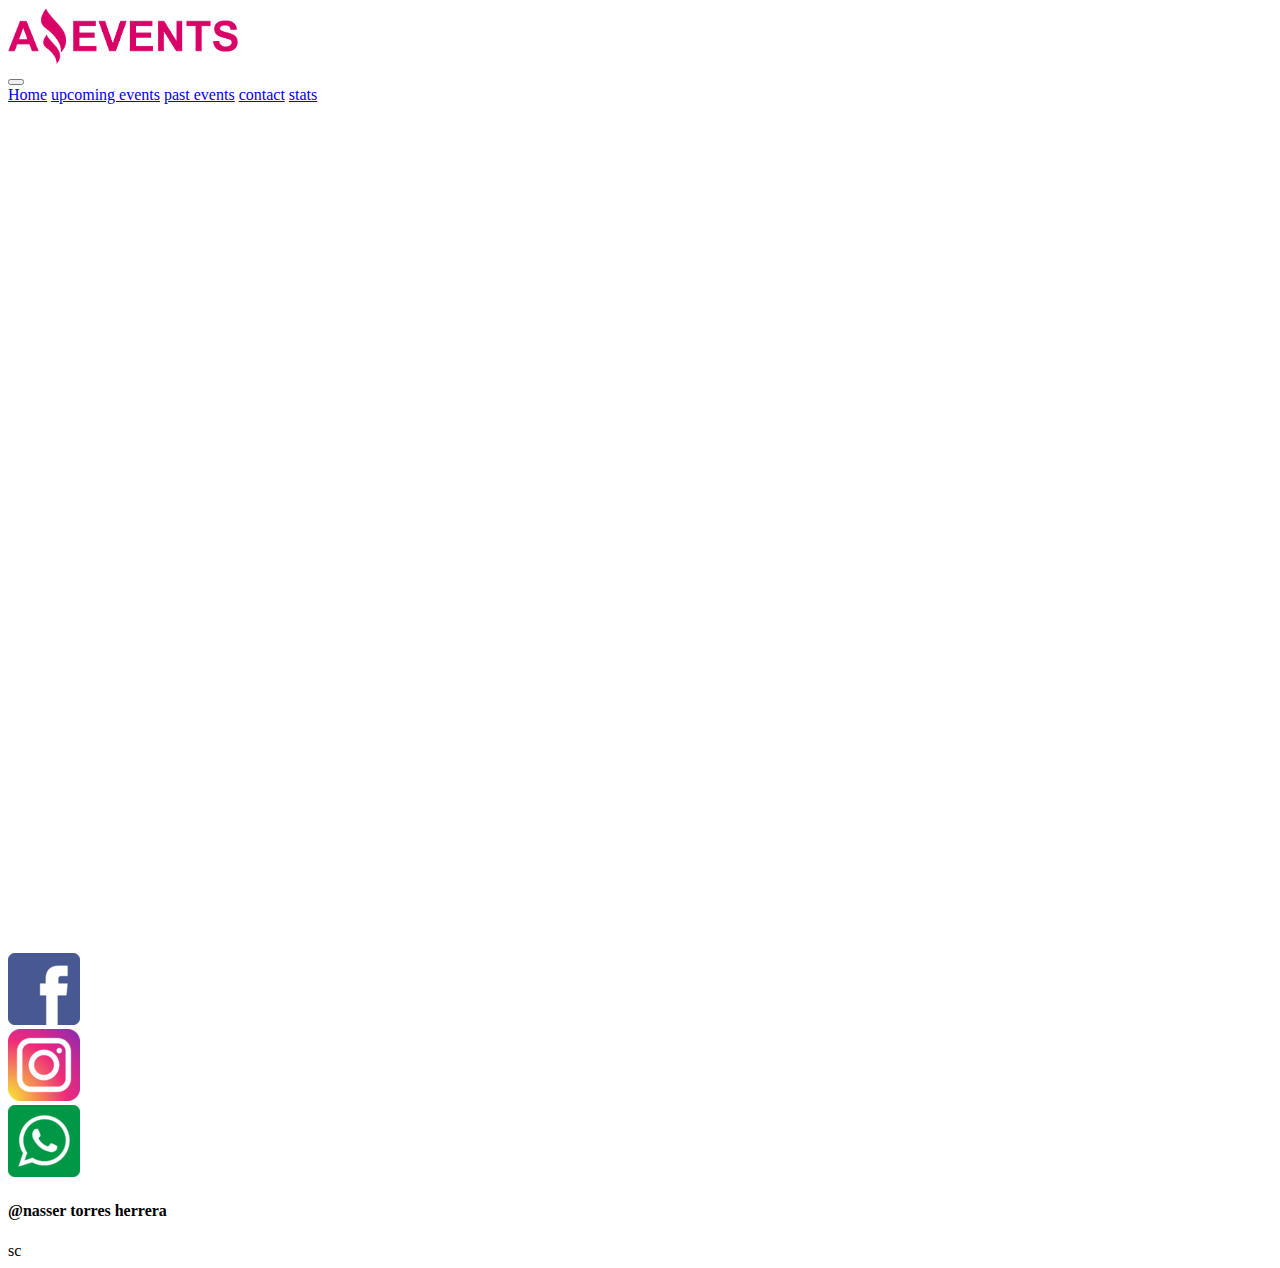
<file: details.html>
<!DOCTYPE html>
<html lang="en">
<head>
    <meta charset="UTF-8">
    <meta name="viewport" content="width=device-width, initial-scale=1.0">
    <title>Amazing Events</title>
    <link rel="icon" href="Recursos_Amazing_Events_Task_1/favicon.png">
    <link href="https://cdn.jsdelivr.net/npm/bootstrap@5.3.2/dist/css/bootstrap.min.css" rel="stylesheet" integrity="sha384-T3c6CoIi6uLrA9TneNEoa7RxnatzjcDSCmG1MXxSR1GAsXEV/Dwwykc2MPK8M2HN" crossorigin="anonymous">
    <link rel="stylesheet" type="text/css" href="./style.css">

</head>
    <header class=" bg-secondary lh-60 p-3">
        <div>
          <nav class="navbar navbar-expand-lg bg-body-tertiary">
            <div class="container">
              <img src="Recursos_Amazing_Events_Task_1/amazing_brand.png" class="img-thumbnail imgamazing " alt="...">
              </div>
            <div class="container-fluid">
               <button class="navbar-toggler" type="button" data-bs-toggle="collapse" data-bs-target="#navbarNavAltMarkup" aria-controls="navbarNavAltMarkup" aria-expanded="false" aria-label="Toggle navigation">
                <span class="navbar-toggler-icon"></span>
              </button>
              <div class="collapse navbar-collapse" id="navbarNavAltMarkup">
                <div class="navbar-nav">
                  <a class="nav-link active fs-4" aria-current="page" href="index.html">Home</a>
                  <a class="nav-link fs-4" href="upcomingevents.html">upcoming events</a>
                  <a class="nav-link fs-4" href="pastevents.html">past events</a>
                  <a class="nav-link fs-4" href="contact.html">contact</a>
                  <a class="nav-link fs-4" href="stats.html">stats</a>
                </div>
              </div>
            </div>
          </nav>
        </div>

    </header>
    <main>
      
      <div  id="contenedor" class=" d-flex justify-content-center">
       
        
   </div>
    </main>
        
    <footer class="contenedor d-flex justify-content-between align-items-center bg-secondary p-3">
      <div class="container d-flex flex-lg-row ">
        <div><img src="Recursos_Amazing_Events_Task_1/facebook.png" class="img-thumbnail" alt="..."></div>
      <div><img src="Recursos_Amazing_Events_Task_1/instagram.png" class="img-thumbnail" alt="..."></div>
      <div><img src="Recursos_Amazing_Events_Task_1/whatsapp.png" class="img-thumbnail" alt="..."></div>
      <div class="container d-flex justify-content-end text-capitalize fs-4"><h4>@nasser torres herrera</h4></div>
      
      </div>
      
    </footer>
    <script src="https://cdn.jsdelivr.net/npm/bootstrap@5.3.2/dist/js/bootstrap.bundle.min.js" integrity="sha384-C6RzsynM9kWDrMNeT87bh95OGNyZPhcTNXj1NW7RuBCsyN/o0jlpcV8Qyq46cDfL" crossorigin="anonymous"></script>
    
    <script type="module" src="./details.js"></script>
    sc
</body>
</html>
</file>
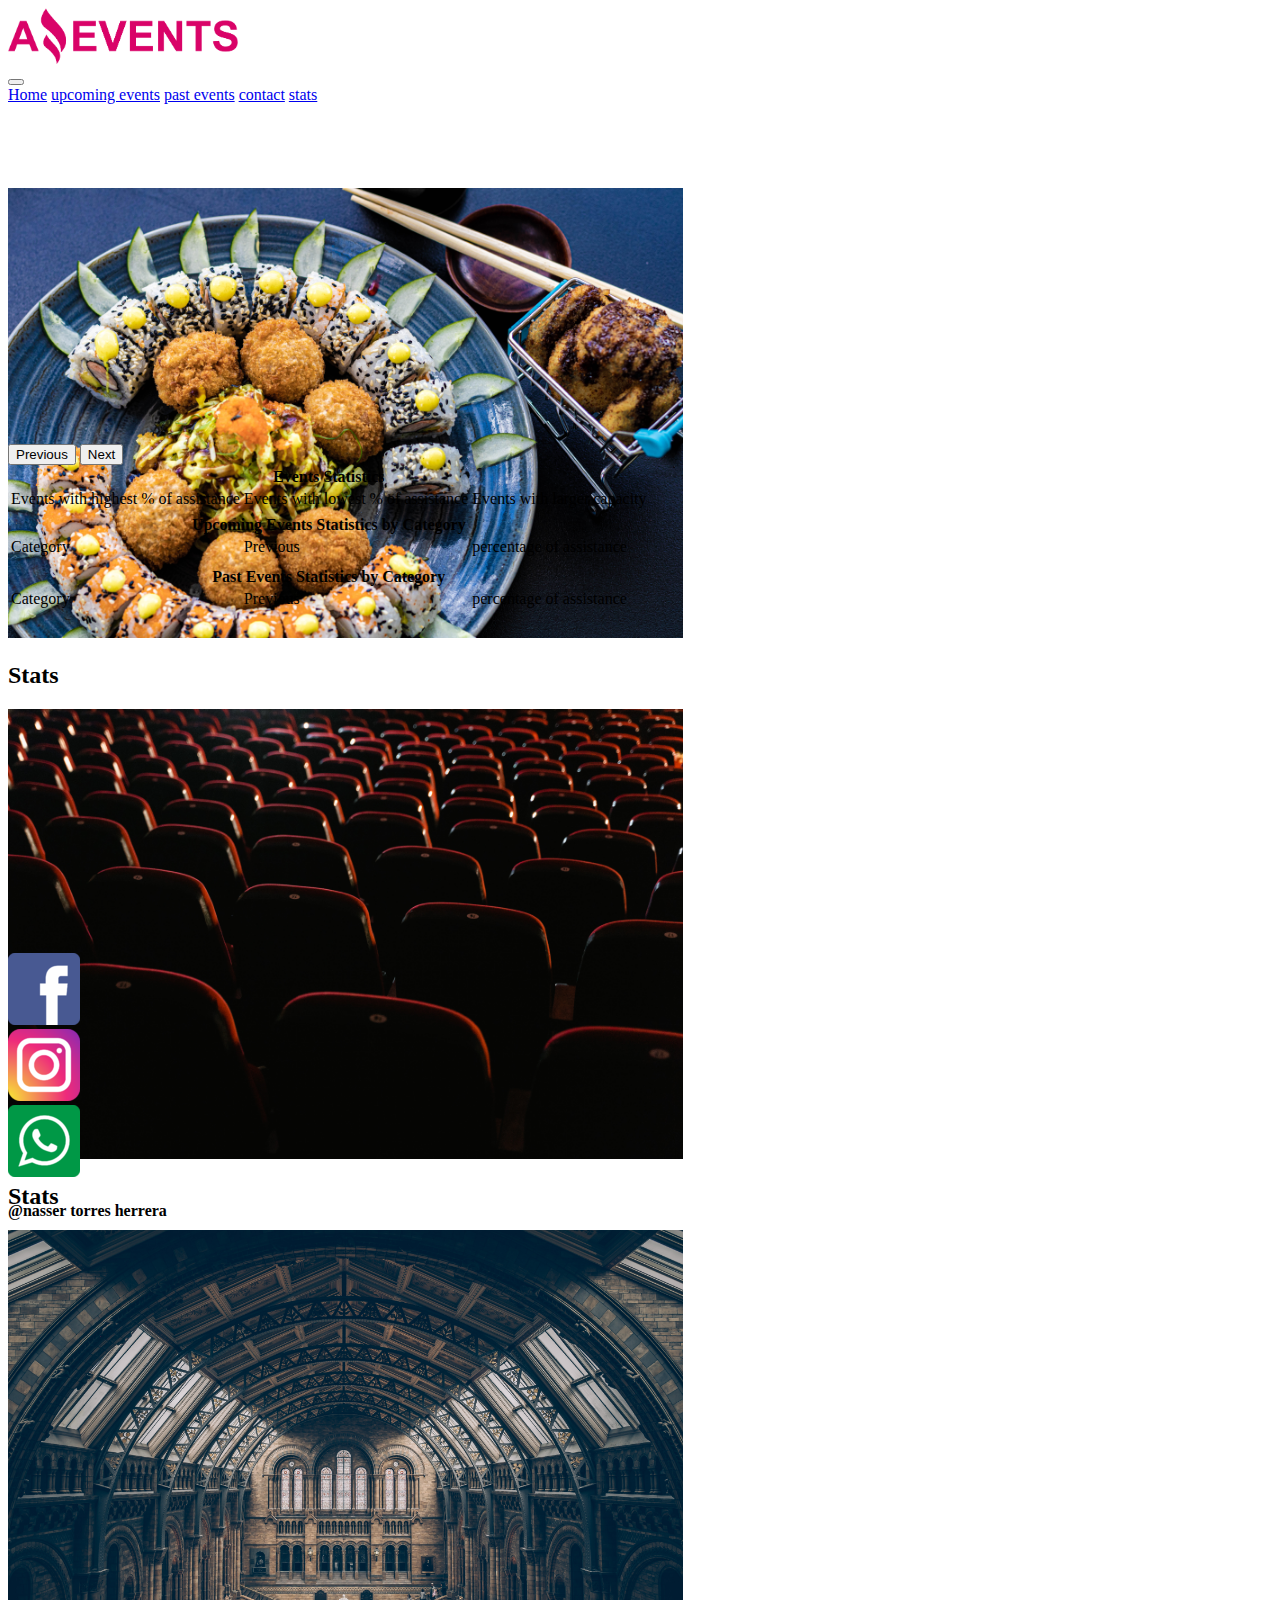
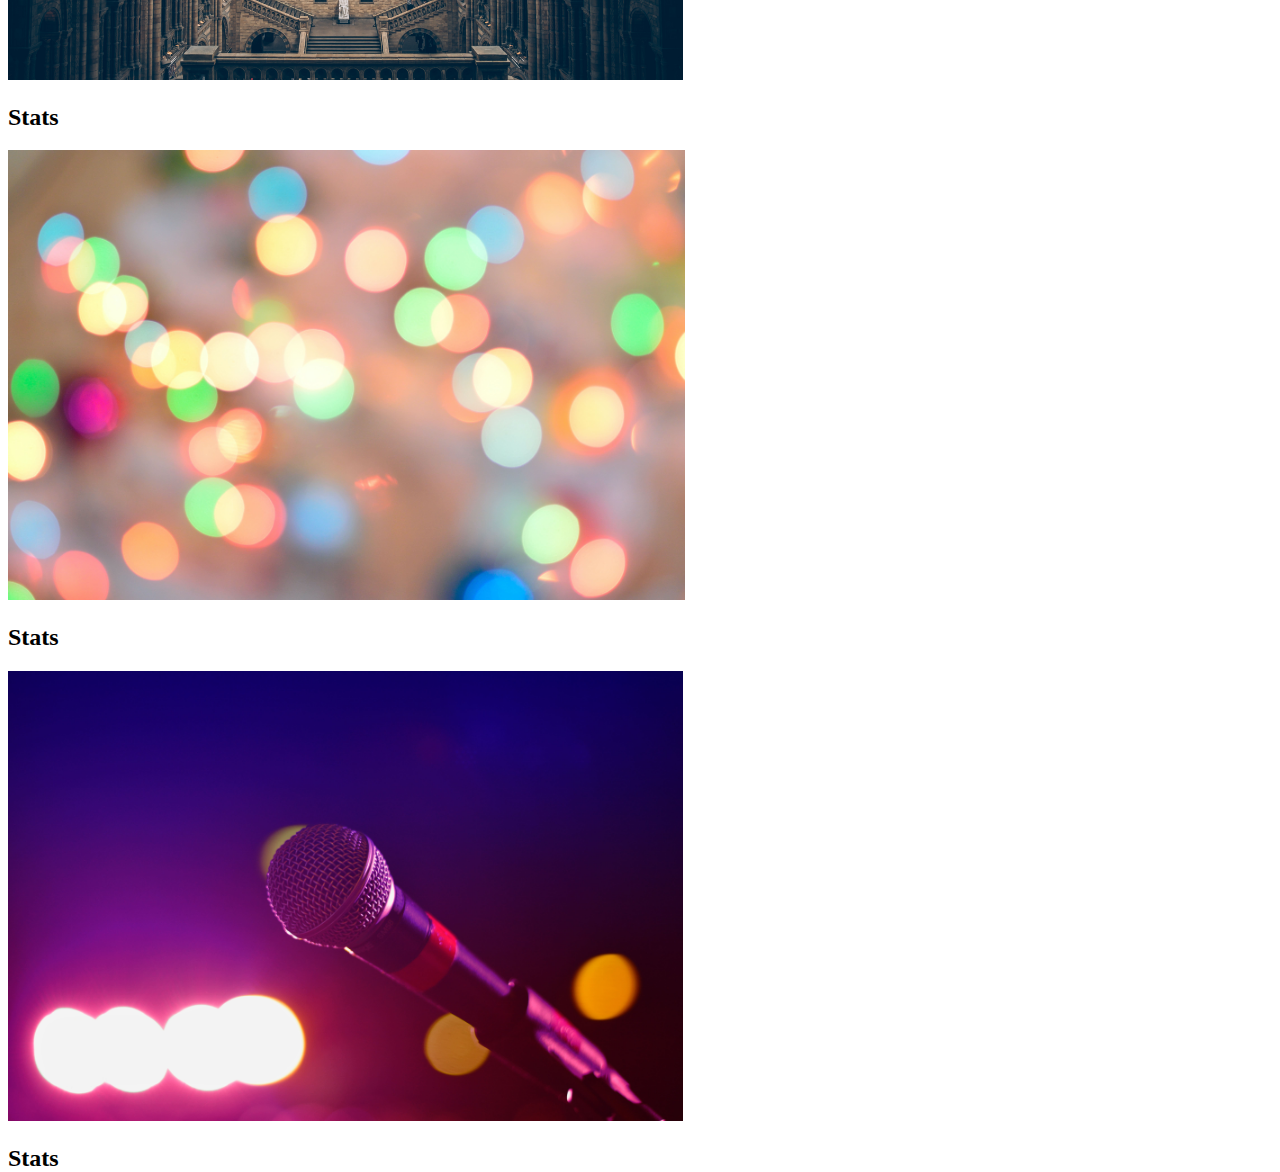
<file: stats.html>
<!DOCTYPE html>
<html lang="en">
<head>
    <meta charset="UTF-8">
    <meta name="viewport" content="width=device-width, initial-scale=1.0">
    <title>Amazing Events</title>
    <link rel="icon" href="Recursos_Amazing_Events_Task_1/favicon.png">
    <link href="https://cdn.jsdelivr.net/npm/bootstrap@5.3.2/dist/css/bootstrap.min.css" rel="stylesheet" integrity="sha384-T3c6CoIi6uLrA9TneNEoa7RxnatzjcDSCmG1MXxSR1GAsXEV/Dwwykc2MPK8M2HN" crossorigin="anonymous">
    <link rel="stylesheet" type="text/css" href="./style.css">

</head>
    <header class=" bg-secondary lh-60 p-3">
      <div>
        <nav class="navbar navbar-expand-lg bg-body-tertiary ">
          <div class="container">
          <img src="Recursos_Amazing_Events_Task_1/amazing_brand.png" class="img-thumbnail imgamazing " alt="...">
          </div>
          <div class="container-fluid">
             <button class="navbar-toggler" type="button" data-bs-toggle="collapse" data-bs-target="#navbarNavAltMarkup" aria-controls="navbarNavAltMarkup" aria-expanded="false" aria-label="Toggle navigation">
              <span class="navbar-toggler-icon"></span>
            </button>
            <div class="collapse navbar-collapse" id="navbarNavAltMarkup">
              <div class="navbar-nav">
                <a class="nav-link active fs-4" aria-current="page" href="index.html">Home</a>
                <a class="nav-link fs-4" href="upcomingevents.html">upcoming events</a>
                <a class="nav-link fs-4" href="pastevents.html">past events</a>
                <a class="nav-link fs-4" href="contact.html">contact</a>
                <a class="nav-link fs-4" href="#">stats</a>
              </div>
            </div>
          </div>
        </nav>
      </div>
    </header>
    <main>
      <div id="carouselExampleRide" class="carousel slide" data-bs-ride="true">
        <div class="carousel-inner c-item1">
          <div class="carousel-item active">
            <img src="Recursos_Amazing_Events_Task_1/optional_banner_1.jpg" class="d-block w-100 c-item2" alt="...">
            <div class="carousel-caption d-none d-md-block">
              <h2>Stats</h2>
            </div>
          </div>
          <div class="carousel-item">
            <img src="Recursos_Amazing_Events_Task_1/optional_banner_2.jpg" class="d-block w-100 c-item2" alt="...">
            <div class="carousel-caption d-none d-md-block">
              <h2>Stats</h2>      
            </div>
          </div>
          <div class="carousel-item">
            <img src="Recursos_Amazing_Events_Task_1/optional_banner_3.jpg" class="d-block w-100 c-item2" alt="...">
            <div class="carousel-caption d-none d-md-block">
              <h2>Stats</h2>
            </div>
          </div>
          <div class="carousel-item">
            <img src="Recursos_Amazing_Events_Task_1/optional_banner_4.jpg" class="d-block w-100 c-item2" alt="...">
            <div class="carousel-caption d-none d-md-block">
              <h2>Stats</h2>
              
            </div>
          </div>
          <div class="carousel-item">
            <img src="Recursos_Amazing_Events_Task_1/optional_banner_5.jpg" class="d-block w-100 c-item2" alt="...">
            <div class="carousel-caption d-none d-md-block">
              <h2>Stats</h2>
            </div>
          </div>
        </div>
        <button class="carousel-control-prev" type="button" data-bs-target="#carouselExampleRide" data-bs-slide="prev">
          <span class="carousel-control-prev-icon" aria-hidden="true"></span>
          <span class="visually-hidden">Previous</span>
        </button>
        <button class="carousel-control-next" type="button" data-bs-target="#carouselExampleRide" data-bs-slide="next">
          <span class="carousel-control-next-icon" aria-hidden="true"></span>
          <span class="visually-hidden">Next</span>
        </button>
      </div>
      
      <div id="contenedorTable" class="container p-5"  >
      <table class="table table-bordered border-black">
        <thead>
          <tr>
            <th colspan="3" class="table-active">Events Statistics</th>
          </tr>
        </thead>
        <tbody>
          <tr>
            <td>Events with highest % of assistance</td>
            <td>Events with lowest % of assistance</td>
            <td>Events with larger capacity</td>
          </tr>
          <tr>
            <td></td>
            <td></td>
            <td></td>
          </tr>
          <thead>
            <tr>
              <th colspan="3" class="table-active">Upcoming Events Statistics by Category</th>
            </tr>
          </thead>
          <tbody>
            <tr>
              <td>Category</td>
              <td>Previous</td>
              <td>percentage of assistance</td>
            </tr>
            <tr>
              <td></td>
              <td></td>
              <td></td>
            </tr>
            <tr>
              <td></td>
              <td></td>
              <td></td>
            </tr>
            <thead>
              <tr>
                <th colspan="3" class="table-active">Past Events Statistics by Category </th>
              </tr>
            </thead>
            <tbody>
              <tr>
                <td>Category</td>
                <td>Previous</td>
                <td>percentage of assistance</td>
              </tr>
              <tr>
                <td></td>
                <td></td>
                <td></td>
              </tr>
              <tr>
                <td></td>
                <td></td>
                <td></td>

              </tr>
         
        </tbody>
      </table>
      </div>
        
    </main>
       
    <footer class=" d-flex justify-content-between align-items-center bg-secondary p-3">
      <div class="container d-flex flex-lg-row ">
        <div><img src="Recursos_Amazing_Events_Task_1/facebook.png" class="img-thumbnail" alt="..."></div>
      <div><img src="Recursos_Amazing_Events_Task_1/instagram.png" class="img-thumbnail" alt="..."></div>
      <div><img src="Recursos_Amazing_Events_Task_1/whatsapp.png" class="img-thumbnail" alt="..."></div>
      <div class="container d-flex justify-content-end text-capitalize fs-4"><h4>@nasser torres herrera</h4></div>
      
      </div>
    </footer>
    <script src="https://cdn.jsdelivr.net/npm/bootstrap@5.3.2/dist/js/bootstrap.bundle.min.js" integrity="sha384-C6RzsynM9kWDrMNeT87bh95OGNyZPhcTNXj1NW7RuBCsyN/o0jlpcV8Qyq46cDfL" crossorigin="anonymous"></script>
    <script type="module" src="./stats.js"></script>
</body>
</html>
</file>
<file: style.css>
header{
  min-height: 5vh;

}
main{
  min-height: 85vh;

}
footer{
  min-height: 10vh;
}
.navbar{
  min-height: 20vh;
}
.c-item1{
  height: 20vw;
}
.imgamazing{
  width: 18vw;
  
}
.c-item2{
  height: 50vh;

}
#contenedor{
  height: 35rem;
}
.imgcards{
  height: 40%;


}





.card-container {
  display: flex;
  flex-wrap: wrap;
  justify-content: space-around;
  margin: 20px;
}

.card {
  border: 1px solid #ccc;
  border-radius: 5px;
  box-shadow: 2px 2px 5px rgba(0, 0, 0, 0.2);
  width: 300px;
  margin: 10px;
  padding: 10px;
}

img {
  max-width: 100%;
}

  





.filter-container {
  text-align: center;
  margin: 20px;
}

label {
  margin-right: 10px;
}

.card-container {
  display: flex;
  flex-wrap: wrap;
  justify-content: space-around;
  margin: 20px;
}

.card {
  border: 1px solid #ccc;
  border-radius: 5px;
  box-shadow: 2px 2px 5px rgba(0, 0, 0, 0.2);
  width: 300px;
  margin: 10px;
  padding: 10px;
  background-color: blueviolet;
}

img {
  max-width: 100%;
}


@media only screen and (max-width: 1000px){
  .imgamazing{
      width: 70vw;
      
  }
}
</file>
